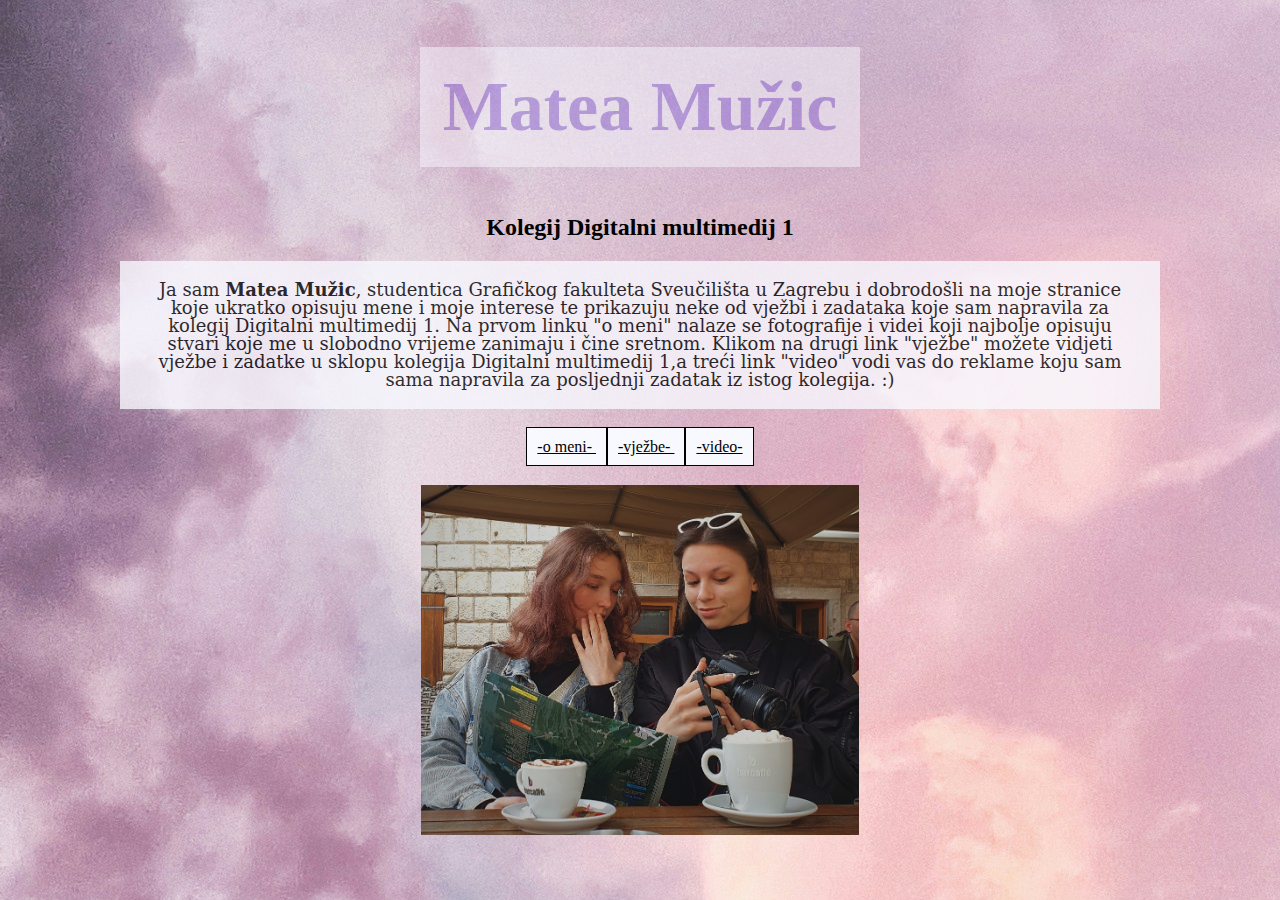
<file: index.html>
<!doctype html>
<html>
<head>
<meta charset="utf-8">
<title>matea muzic</title>
	<link rel="stylesheet" href="mateamuzicstil.css"/>
</head>
	<center>
<body class="pozadina">
	<h1>Matea Mužic</h1>
	<h2>Kolegij Digitalni multimedij 1</h2>
	<p>Ja sam <b>Matea Mužic</b>, studentica Grafičkog fakulteta Sveučilišta u Zagrebu i dobrodošli na moje stranice koje ukratko opisuju mene i moje interese te prikazuju neke od vježbi i zadataka koje sam napravila za kolegij Digitalni multimedij 1. Na prvom linku "o meni" nalaze se fotografije i videi koji najbolje opisuju stvari koje me u slobodno vrijeme zanimaju i čine sretnom. Klikom na drugi link "vježbe" možete vidjeti vježbe i zadatke u sklopu kolegija Digitalni multimedij 1,a treći link "video" vodi vas do reklame koju sam sama napravila za posljednji zadatak iz istog kolegija. :) </p>
	<a href="o_meni.html"> -o meni- </a>
	<a href="vjezbe.html"> -vježbe- </a>
	<a href="video.html"> -video- </a>
	</br>
		</br>
	<img src="slike/20230417_123302.jpg"/><img/>

</body>
		</center>
</html>
</file>
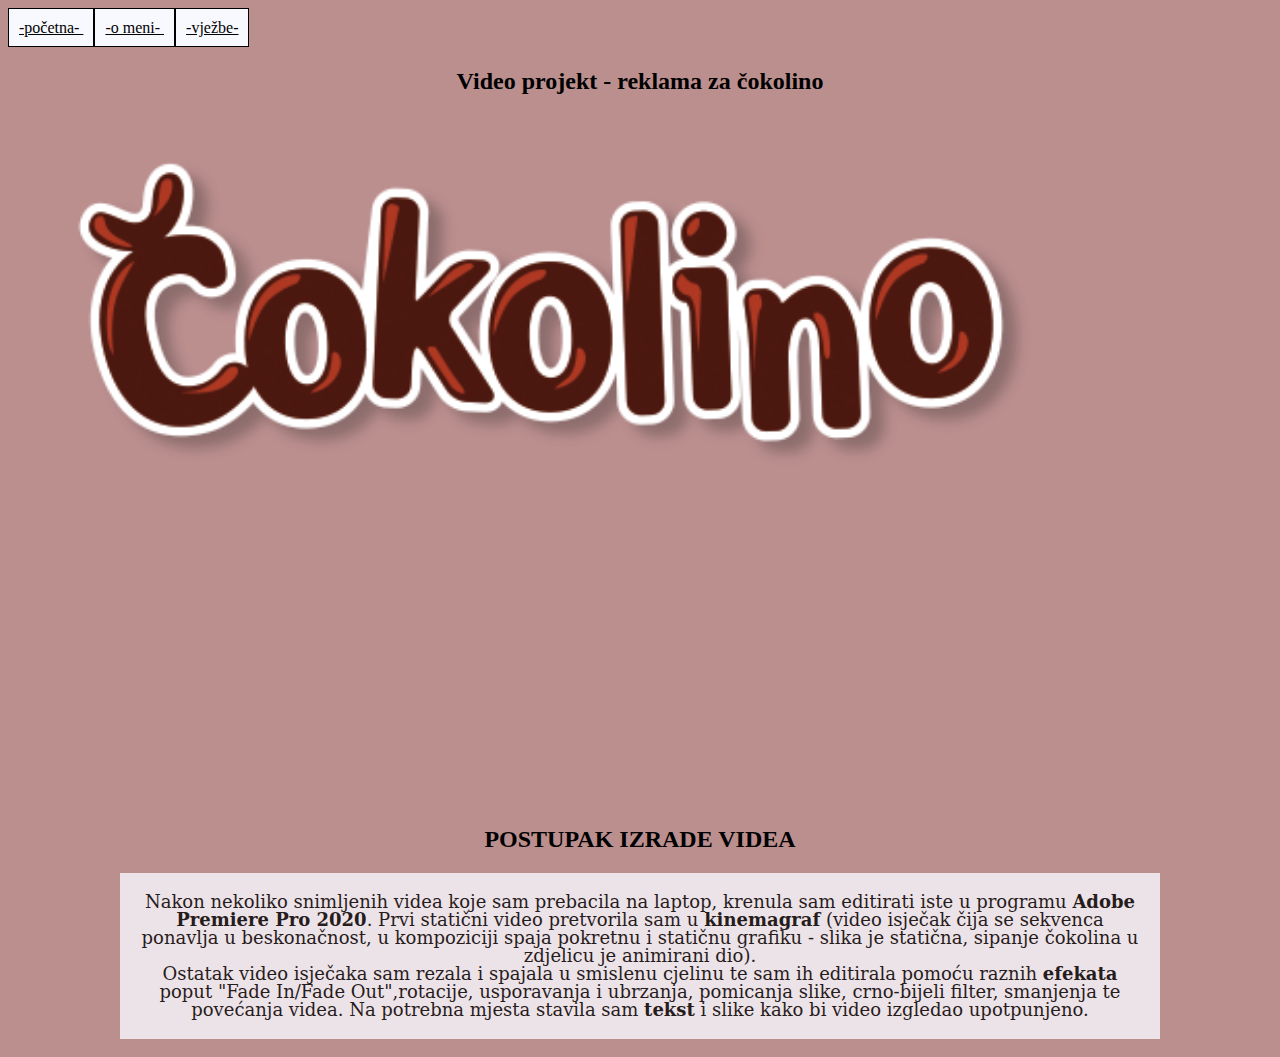
<file: video.html>
<!doctype html>
<html>
<head>
<meta charset="utf-8">
<title>video</title>
	<link rel="stylesheet" href="mateamuzicstil.css"/>
</head>
<body class="cpozadina">
	<a href="index.html"> -početna- </a>
	<a href="o_meni.html"> -o meni- </a>
	<a href="vjezbe.html"> -vježbe- </a>
	
	<h2>Video projekt - reklama za čokolino</h2>
	</br>
	
	<img src="slike/cokolino-logo.png"/><img/>
	<iframe width="560" height="315" src="https://www.youtube.com/embed/wtlIpHQ42I0?si=RNQgN-GUxAahKdVV" title="YouTube video player" frameborder="0" allow="accelerometer; autoplay; clipboard-write; encrypted-media; gyroscope; picture-in-picture; web-share" referrerpolicy="strict-origin-when-cross-origin" allowfullscreen></iframe>
	
	<style>
h2 {text-align: center;}
p {text-align: center;}
div {text-align: center;}
</style>
<h2>POSTUPAK IZRADE VIDEA</h2>
	<center><p>Nakon nekoliko snimljenih videa koje sam prebacila na laptop, krenula sam editirati iste u programu <b>Adobe Premiere Pro 2020</b>. Prvi statični video pretvorila sam u <b> kinemagraf</b> (video isječak čija se sekvenca ponavlja u beskonačnost, u kompoziciji spaja pokretnu i statičnu grafiku - slika je statična, sipanje čokolina u zdjelicu je animirani dio).</br>
Ostatak video isječaka sam rezala i spajala u smislenu cjelinu te sam ih editirala pomoću raznih <b>efekata</b> poput "Fade In/Fade Out",rotacije, usporavanja i ubrzanja, pomicanja slike, crno-bijeli filter, smanjenja te povećanja videa. Na potrebna mjesta stavila sam <b>tekst</b> i slike kako bi video izgledao upotpunjeno. </p>
</center>
</body>
</html>
</file>
<file: mateamuzicstil.css>
@charset "utf-8";
/* CSS Document */
h1{
	color: mediumpurple;
	background-color: ghostwhite;
	font-family: MateaMuzic;
		src: url("dokumenti/MateaMuzic.ttf");
	font-size: 70px;
	padding: 20px;
	width: 400px;
	opacity: 50%;
}
h3 {
	color: black;
	background-color: cadetblue;
}
p {
	color: black;
	font-family: Constantia, "Lucida Bright", "DejaVu Serif", Georgia, "serif";
	font-size: 18px;
	line-height: 18px;
	width: 1000px;
	background-color: ghostwhite;
	opacity: 80%;
	padding: 20px;
}
.pozadina {
	background-image: url("slike/eberhard-grossgasteiger-NvesrDbsrL4-unsplash.jpg")
}
.apozadina {
	background-color: lightblue;
}
.bpozadina {
	background-color: darkcyan;
}
.cpozadina {
	background-color: rosybrown;
}
a:link {
	color: black;
	background-color: ghostwhite;
	padding:10px;
	line-height: 40px;
	border: 1px solid #000000;
}
a:hover {
	background-color: darkslateblue;
}
img {
	height: 350px;
}
</file>
